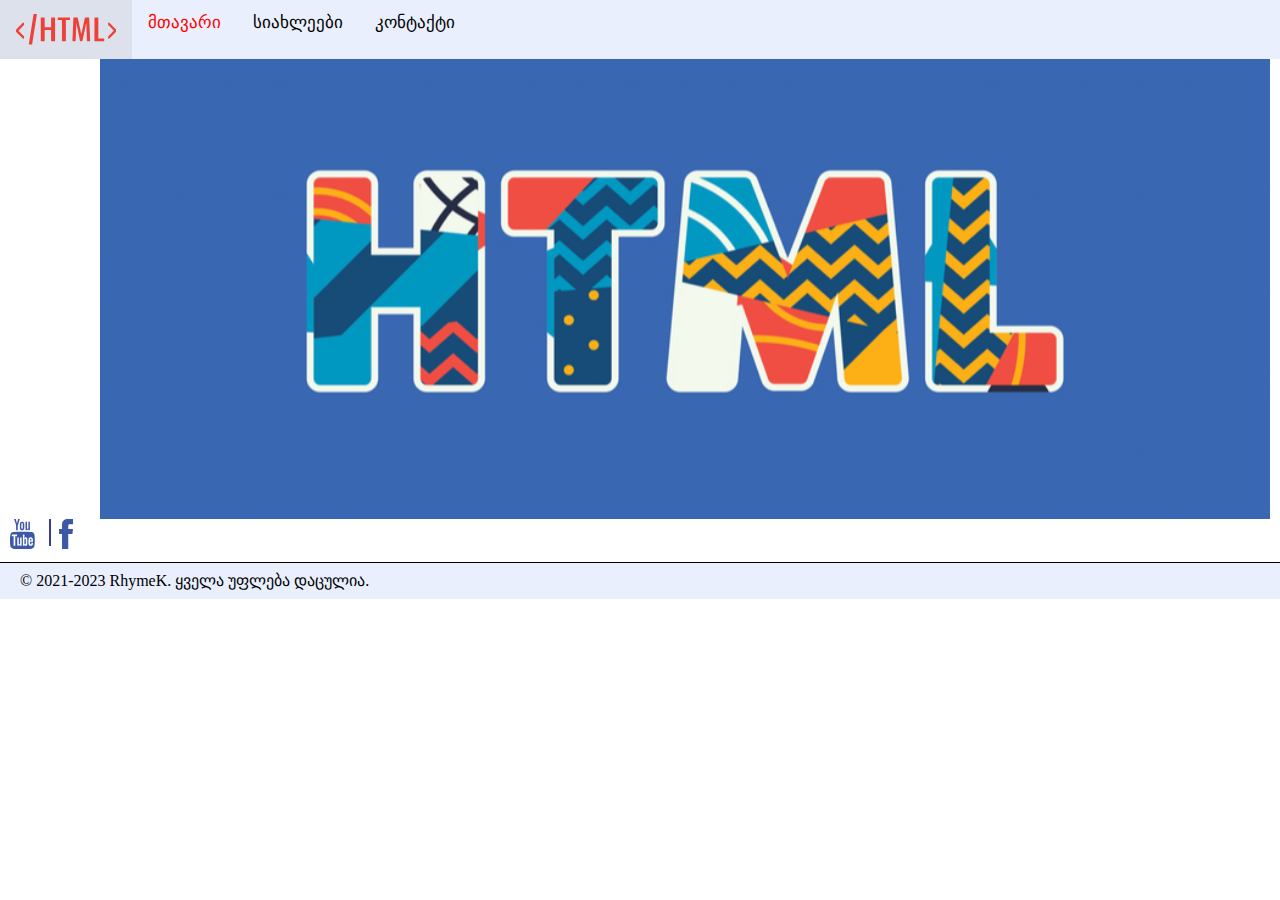
<file: index.html>
<!docktype html>
<html>
    <title>Home Work 3</title>
    <link rel="stylesheet" href="css/reset.css">
    <link rel=" stylesheet" href="css/style.css">
    <link rel="stylesheet" href="pages/news/news.html">
    <link rel="stylesheet" href="pages/contact/contact.html">
    <body>
            <div class="header-line"><a href="index.html"><svg xmlns="http://www.w3.org/2000/svg" width="100.181" height="30.574" viewBox="30 30 100.181 30.574"> data-name="Group 5"><path d="M37.44 54.765c-.102 0-.255-.051-.51-.204l-5.809-5.605c-.306-.255-.51-.459-.611-.612a2.167 2.167 0 0 1-.357-.509 1.412 1.412 0 0 1-.153-.663v-.815c0-.255.051-.458.153-.662.153-.204.255-.408.357-.51l.611-.611 5.758-5.758a.862.862 0 0 1 .51-.153c.204 0 .356.051.509.203.102.153.204.306.204.51V40.548c0 .102-.051.153-.051.204a.387.387 0 0 1-.102.204c-.051.102-.102.153-.102.153 0 .051-.051.102-.153.203l-.152.153s-.102.051-.204.204c-.102.102-.204.153-.204.204L32.65 46.51c-.102.102-.204.204-.204.306 0 .102.051.204.204.306l4.484 4.433c.051.051.102.102.204.153.102.102.153.152.204.152l.152.153.153.153c.051.051.051.102.102.153.051.051.051.153.102.204 0 .051.051.153.051.204v1.274a.653.653 0 0 1-.204.509c-.153.204-.305.255-.458.255Z" fill="#ee4036" fill-rule="evenodd" data-name="Path 12"/><path d="M43.045 60.574c-.102 0-.204-.153-.204-.408v-.152l4.688-29.403c.102-.407.204-.611.357-.611h2.752c.152 0 .203.153.203.408v.153l-4.688 29.402c-.102.407-.203.611-.356.611h-2.752Z" fill="#ee4036" fill-rule="evenodd" data-name="Path 13"/><path d="M55.275 57.16c-.204 0-.306-.051-.408-.153-.102-.102-.102-.306-.102-.611V34.229c0-.305.051-.56.102-.611.102-.102.204-.153.408-.153h2.904c.204 0 .306.051.408.153.102.102.102.306.102.611v8.765c0 .102 0 .204.051.255.051.102.102.102.153.102h5.962c.05 0 .101-.051.152-.102.051-.102.102-.153.102-.255v-8.765c0-.305.051-.509.153-.611.102-.102.204-.153.408-.153h2.955c.153 0 .306.051.357.153.102.102.102.306.102.611v22.167c0 .305-.051.56-.102.611a.463.463 0 0 1-.357.153H65.67c-.102 0-.204 0-.255-.051l-.204-.204a1.278 1.278 0 0 1-.102-.509v-10.09c0-.255-.051-.356-.204-.356h-6.012c-.153 0-.204.101-.204.356v10.09c0 .305-.051.509-.153.611-.102.102-.204.153-.408.153h-2.853Z" fill="#ee4036" fill-rule="evenodd" data-name="Path 14"/><path d="M76.473 57.16c-.153 0-.306-.051-.357-.153-.102-.102-.153-.306-.153-.611V36.522c0-.254-.051-.407-.204-.407h-3.771c-.05 0-.101-.051-.152-.153-.051-.102-.051-.255-.051-.459v-1.325c0-.305.051-.509.102-.56.101-.102.203-.153.407-.153h11.262c.153 0 .305.051.356.153.102.102.102.306.102.56v1.325c0 .255-.051.459-.102.51-.051.051-.203.102-.407.102h-3.414c-.153 0-.204.153-.204.407v19.874c0 .305-.051.56-.153.662-.102.102-.204.153-.408.153h-2.853v-.051Z" fill="#ee4036" fill-rule="evenodd" data-name="Path 15"/><path d="M86.919 57.16c-.306 0-.459-.255-.459-.815v-.102l.917-21.912c0-.611.204-.917.51-.917h3.159c.204 0 .357.051.51.153.153.102.255.306.306.611l3.363 15.593c0 .051.051.102.051.102h.102c.051 0 .051-.051.051-.102l3.363-15.491c.102-.509.356-.815.764-.815h3.21c.306 0 .459.357.459.917l.917 21.912v.102c0 .509-.153.815-.509.815h-2.191c-.306 0-.51-.306-.51-.866l-.612-17.02c0-.051 0-.102-.05-.102-.051 0-.051 0-.102.051L96.55 56.396c-.102.509-.357.815-.663.815h-1.274c-.305 0-.56-.255-.662-.815l-3.516-17.02c0-.051-.051-.102-.102-.051v.102l-.663 16.867c0 .611-.152.866-.458.866h-2.293Z" fill="#ee4036" fill-rule="evenodd" data-name="Path 16"/><path d="M108.932 57.16c-.153 0-.306-.051-.356-.153-.102-.102-.102-.306-.102-.611V34.229c0-.305.051-.56.102-.611a.46.46 0 0 1 .356-.153h2.956c.153 0 .305.051.356.153.102.102.102.306.102.611v19.976c0 .254.102.356.255.356h5.198c.153 0 .305.051.356.102.102.102.102.255.102.51v1.325c0 .254-.051.458-.102.56-.102.102-.203.102-.356.102h-8.867Z" fill="#ee4036" fill-rule="evenodd" data-name="Path 17"/><path d="M122.843 54.765c-.203 0-.356-.051-.458-.204-.102-.153-.204-.306-.204-.509v-1.121c0-.051 0-.153.051-.204 0-.051.051-.102.051-.153.051-.051.051-.102.051-.153 0-.051.051-.102.102-.153.051-.051.102-.102.102-.153 0-.051.051-.051.102-.153l.152-.152c.051 0 .102-.051.153-.153.102-.051.153-.102.153-.153l4.484-4.586c.102-.102.153-.204.153-.306 0-.102-.051-.204-.204-.306l-4.433-4.433c-.051-.051-.102-.102-.255-.204-.101-.102-.203-.153-.203-.204l-.153-.153c-.102-.101-.153-.152-.153-.203 0-.051-.051-.102-.102-.204s-.051-.153-.102-.255V39.274c0-.204.051-.357.204-.509a.646.646 0 0 1 .458-.204c.153 0 .306.051.51.204l5.809 5.656.612.611c.102.102.203.255.305.459.102.204.153.459.153.662V47.223c0 .051-.051.153-.051.204-.051.102-.051.153-.051.204 0 .051-.051.102-.102.204a.631.631 0 0 1-.102.153s-.05.102-.152.204l-.153.152-.204.204c-.102.102-.204.153-.204.204l-5.758 5.758c-.255.204-.408.255-.561.255Z" fill="#ee4036" fill-rule="evenodd" data-name="Path 18"/></svg></a>
        <ul>
            <a href="index.html"><li class="header" style="color: red;">მთავარი</li></a>
            <a href="pages/news/news.html"><li class="header">სიახლეები</li></a>
            <a href="pages/contact/contact.html"><li class="header">კონტაქტი</li></a>
        </ul>   
    </div>  
    <div class="banner"><img src="images/banner.png" alt=""></div> 
    <div> 
    <a href="https://www.youtube.com/"target="_blank" class="social-icons" title="youtube"><svg xmlns="http://www.w3.org/2000/svg" width="24.812" height="30" viewBox="1969.327 1070.286 24.812 30"><path d="M1985.139 1094.647v-3.542c0-.752-.218-1.128-.654-1.128-.256 0-.504.121-.745.361v5.053c.241.241.489.361.745.361.436 0 .654-.369.654-1.105Zm4.15-2.752h1.489v-.767c0-.767-.248-1.15-.745-1.15-.496 0-.744.383-.744 1.15v.767Zm-12.88-6v1.579h-1.804v9.541h-1.669v-9.541h-1.76v-1.579h5.233Zm4.534 2.842v8.278h-1.511v-.902c-.587.676-1.158 1.015-1.714 1.015-.497 0-.812-.211-.948-.632-.09-.24-.135-.646-.135-1.218v-6.54h1.489v6.089c0 .361.007.556.022.587.015.225.128.338.339.338.3 0 .616-.233.947-.699v-6.316h1.511Zm5.684 2.504v3.293c0 .782-.052 1.331-.157 1.646-.181.632-.579.948-1.196.948-.526 0-1.038-.308-1.534-.925v.812h-1.511v-11.12h1.511v3.631c.48-.601.993-.902 1.534-.902.617 0 1.015.316 1.196.947.105.316.157.873.157 1.67Zm5.662 2.909v.203c0 .436-.015.76-.045.97a2.128 2.128 0 0 1-.338.903c-.406.601-1.008.902-1.805.902-.782 0-1.391-.286-1.827-.857-.316-.406-.474-1.053-.474-1.94v-2.91c0-.887.151-1.534.451-1.94.437-.571 1.038-.857 1.805-.857.767 0 1.353.286 1.759.857.316.421.474 1.068.474 1.94v1.714h-3v1.467c0 .766.256 1.15.767 1.15.361 0 .586-.196.677-.587a5.11 5.11 0 0 0 .022-.53v-.485h1.534Zm-10.173-18.586v3.519c0 .767-.24 1.15-.722 1.15-.481 0-.721-.383-.721-1.15v-3.519c0-.782.24-1.173.721-1.173.482 0 .722.391.722 1.173Zm12.023 16.083c0-2.662-.143-4.617-.429-5.865a3.085 3.085 0 0 0-.97-1.658 3.04 3.04 0 0 0-1.714-.778c-2.045-.226-5.143-.338-9.293-.338-4.136 0-7.226.112-9.271.338a3.01 3.01 0 0 0-1.726.778 3.118 3.118 0 0 0-.958 1.658c-.3 1.308-.451 3.263-.451 5.865 0 2.646.15 4.601.451 5.864.15.647.47 1.196.958 1.647a2.96 2.96 0 0 0 1.703.789c2.061.226 5.158.339 9.294.339 4.135 0 7.233-.113 9.293-.339a2.958 2.958 0 0 0 1.703-.789c.489-.451.808-1 .959-1.647.3-1.263.451-3.218.451-5.864Zm-17.03-14.685 2.03-6.676h-1.692l-1.15 4.398-1.196-4.398h-1.759l.541 1.556.519 1.557c.526 1.548.872 2.736 1.037 3.563v4.534h1.67v-4.534Zm6.518 1.827v-2.932c0-.872-.157-1.526-.473-1.962-.436-.572-1.023-.857-1.76-.857-.767 0-1.353.285-1.759.857-.316.436-.474 1.09-.474 1.962v2.932c0 .873.158 1.527.474 1.963.406.571.992.857 1.759.857.737 0 1.324-.286 1.76-.857.316-.406.473-1.06.473-1.963Zm4.083 2.707h1.51v-8.346h-1.51v6.384c-.331.466-.647.699-.947.699-.226 0-.346-.12-.361-.361-.015-.03-.023-.225-.023-.586v-6.136h-1.511v6.609c0 .557.045.97.135 1.241.166.406.489.609.97.609.542 0 1.121-.338 1.737-1.015v.902Z" fill="#3d58a6" fill-rule="evenodd" data-name="Path 27"/></svg></a>
    <a class="line"></a>
    <a href="https://www.facebook.com/"target="_blank" class="social-icons" title="facebook"><svg xmlns="http://www.w3.org/2000/svg" width="14.003" height="30.001" viewBox="1889.534 1070.285 14.003 30.001"><path d="M1894.149 1071.831c1.17-1.114 2.834-1.49 4.403-1.537 1.66-.015 3.32-.006 4.98-.005.006 1.751.007 3.503-.001 5.254-1.073-.001-2.146.003-3.219-.001-.68-.043-1.379.473-1.503 1.147-.016 1.172-.006 2.345-.005 3.516 1.574.007 3.147-.001 4.721.004-.116 1.696-.326 3.383-.572 5.064-1.39.013-2.781-.001-4.171.007-.012 5 .007 10-.01 15-2.064.008-4.13-.004-6.194.006-.04-5.001.003-10.004-.022-15.005-1.007-.011-2.015.007-3.022-.009.004-1.68.002-3.361.002-5.042 1.007-.012 2.014.003 3.02-.007.031-1.634-.03-3.27.032-4.903.101-1.293.594-2.596 1.561-3.489Z" fill="#3d58a6" fill-rule="evenodd" data-name="Path 26"/></svg></a>
</div>
<footer>

    &copy; 2021-2023 RhymeK. ყველა უფლება დაცულია.
</footer>    
</body>
</html>
</file>
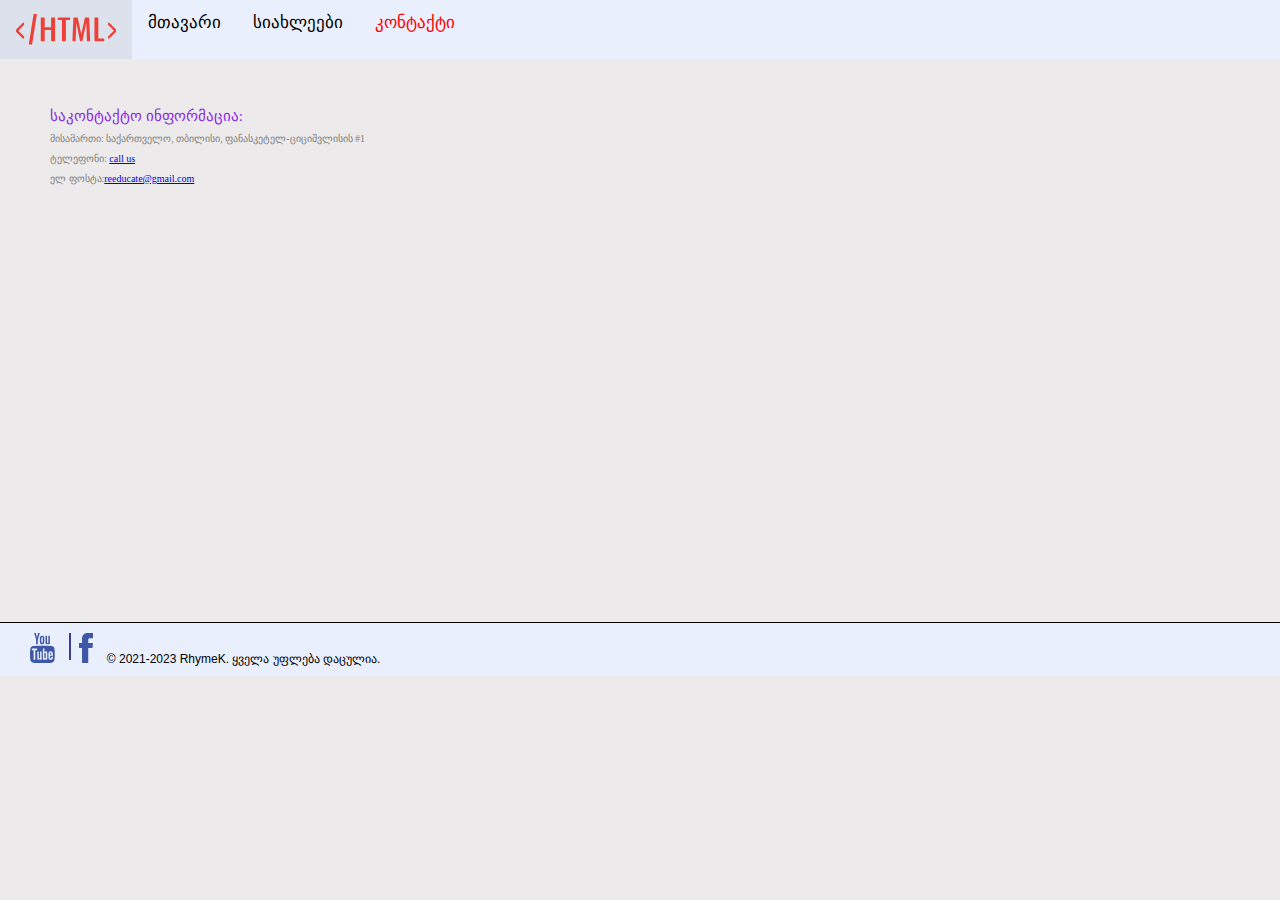
<file: pages/contact/contact.html>
<!docktype html>
<html>
    <title>Home Work 3 - news</title>
    <link rel="stylesheet" href="../../css/reset.css">
    <link rel=" stylesheet" href="css/contact.css">
    <body style="background-color: rgb(236, 234, 234);">
            <div class="header-line"><a href="../../index.html"><svg xmlns="http://www.w3.org/2000/svg" width="100.181" height="30.574" viewBox="30 30 100.181 30.574"> data-name="Group 5"><path d="M37.44 54.765c-.102 0-.255-.051-.51-.204l-5.809-5.605c-.306-.255-.51-.459-.611-.612a2.167 2.167 0 0 1-.357-.509 1.412 1.412 0 0 1-.153-.663v-.815c0-.255.051-.458.153-.662.153-.204.255-.408.357-.51l.611-.611 5.758-5.758a.862.862 0 0 1 .51-.153c.204 0 .356.051.509.203.102.153.204.306.204.51V40.548c0 .102-.051.153-.051.204a.387.387 0 0 1-.102.204c-.051.102-.102.153-.102.153 0 .051-.051.102-.153.203l-.152.153s-.102.051-.204.204c-.102.102-.204.153-.204.204L32.65 46.51c-.102.102-.204.204-.204.306 0 .102.051.204.204.306l4.484 4.433c.051.051.102.102.204.153.102.102.153.152.204.152l.152.153.153.153c.051.051.051.102.102.153.051.051.051.153.102.204 0 .051.051.153.051.204v1.274a.653.653 0 0 1-.204.509c-.153.204-.305.255-.458.255Z" fill="#ee4036" fill-rule="evenodd" data-name="Path 12"/><path d="M43.045 60.574c-.102 0-.204-.153-.204-.408v-.152l4.688-29.403c.102-.407.204-.611.357-.611h2.752c.152 0 .203.153.203.408v.153l-4.688 29.402c-.102.407-.203.611-.356.611h-2.752Z" fill="#ee4036" fill-rule="evenodd" data-name="Path 13"/><path d="M55.275 57.16c-.204 0-.306-.051-.408-.153-.102-.102-.102-.306-.102-.611V34.229c0-.305.051-.56.102-.611.102-.102.204-.153.408-.153h2.904c.204 0 .306.051.408.153.102.102.102.306.102.611v8.765c0 .102 0 .204.051.255.051.102.102.102.153.102h5.962c.05 0 .101-.051.152-.102.051-.102.102-.153.102-.255v-8.765c0-.305.051-.509.153-.611.102-.102.204-.153.408-.153h2.955c.153 0 .306.051.357.153.102.102.102.306.102.611v22.167c0 .305-.051.56-.102.611a.463.463 0 0 1-.357.153H65.67c-.102 0-.204 0-.255-.051l-.204-.204a1.278 1.278 0 0 1-.102-.509v-10.09c0-.255-.051-.356-.204-.356h-6.012c-.153 0-.204.101-.204.356v10.09c0 .305-.051.509-.153.611-.102.102-.204.153-.408.153h-2.853Z" fill="#ee4036" fill-rule="evenodd" data-name="Path 14"/><path d="M76.473 57.16c-.153 0-.306-.051-.357-.153-.102-.102-.153-.306-.153-.611V36.522c0-.254-.051-.407-.204-.407h-3.771c-.05 0-.101-.051-.152-.153-.051-.102-.051-.255-.051-.459v-1.325c0-.305.051-.509.102-.56.101-.102.203-.153.407-.153h11.262c.153 0 .305.051.356.153.102.102.102.306.102.56v1.325c0 .255-.051.459-.102.51-.051.051-.203.102-.407.102h-3.414c-.153 0-.204.153-.204.407v19.874c0 .305-.051.56-.153.662-.102.102-.204.153-.408.153h-2.853v-.051Z" fill="#ee4036" fill-rule="evenodd" data-name="Path 15"/><path d="M86.919 57.16c-.306 0-.459-.255-.459-.815v-.102l.917-21.912c0-.611.204-.917.51-.917h3.159c.204 0 .357.051.51.153.153.102.255.306.306.611l3.363 15.593c0 .051.051.102.051.102h.102c.051 0 .051-.051.051-.102l3.363-15.491c.102-.509.356-.815.764-.815h3.21c.306 0 .459.357.459.917l.917 21.912v.102c0 .509-.153.815-.509.815h-2.191c-.306 0-.51-.306-.51-.866l-.612-17.02c0-.051 0-.102-.05-.102-.051 0-.051 0-.102.051L96.55 56.396c-.102.509-.357.815-.663.815h-1.274c-.305 0-.56-.255-.662-.815l-3.516-17.02c0-.051-.051-.102-.102-.051v.102l-.663 16.867c0 .611-.152.866-.458.866h-2.293Z" fill="#ee4036" fill-rule="evenodd" data-name="Path 16"/><path d="M108.932 57.16c-.153 0-.306-.051-.356-.153-.102-.102-.102-.306-.102-.611V34.229c0-.305.051-.56.102-.611a.46.46 0 0 1 .356-.153h2.956c.153 0 .305.051.356.153.102.102.102.306.102.611v19.976c0 .254.102.356.255.356h5.198c.153 0 .305.051.356.102.102.102.102.255.102.51v1.325c0 .254-.051.458-.102.56-.102.102-.203.102-.356.102h-8.867Z" fill="#ee4036" fill-rule="evenodd" data-name="Path 17"/><path d="M122.843 54.765c-.203 0-.356-.051-.458-.204-.102-.153-.204-.306-.204-.509v-1.121c0-.051 0-.153.051-.204 0-.051.051-.102.051-.153.051-.051.051-.102.051-.153 0-.051.051-.102.102-.153.051-.051.102-.102.102-.153 0-.051.051-.051.102-.153l.152-.152c.051 0 .102-.051.153-.153.102-.051.153-.102.153-.153l4.484-4.586c.102-.102.153-.204.153-.306 0-.102-.051-.204-.204-.306l-4.433-4.433c-.051-.051-.102-.102-.255-.204-.101-.102-.203-.153-.203-.204l-.153-.153c-.102-.101-.153-.152-.153-.203 0-.051-.051-.102-.102-.204s-.051-.153-.102-.255V39.274c0-.204.051-.357.204-.509a.646.646 0 0 1 .458-.204c.153 0 .306.051.51.204l5.809 5.656.612.611c.102.102.203.255.305.459.102.204.153.459.153.662V47.223c0 .051-.051.153-.051.204-.051.102-.051.153-.051.204 0 .051-.051.102-.102.204a.631.631 0 0 1-.102.153s-.05.102-.152.204l-.153.152-.204.204c-.102.102-.204.153-.204.204l-5.758 5.758c-.255.204-.408.255-.561.255Z" fill="#ee4036" fill-rule="evenodd" data-name="Path 18"/></svg></a>
        <ul>
            <a href="../../index.html"><li class="header">მთავარი</li></a>
            <a href="../news/news.html"><li class="header">სიახლეები</li></a>
            <a href="#"><li class="header" style="color: red;">კონტაქტი</li></a>
        </ul></div>  
    <div class="contact-details" >
        <p style="color: blueviolet; font-size: 15px;" class="contact-lines">საკონტაქტო ინფორმაცია:</p>
        <p style="color: gray; font-size: 10px;" class="contact-lines">მისამართი: <span>საქართველო, თბილისი, ფანასკეტელ-ციციშვლისის #1</span></p>
        <p style="color: gray; font-size: 10px;" class="contact-lines">ტელეფონი: <a href="tel:+995322272727">call us</a></p>
        <p style="color: gray; font-size: 10px;" class="contact-lines">ელ ფოსტა:<a href="mailto:reeducate@gmail.com">reeducate@gmail.com</a></p>
    
    </div>

       <iframe  class="map" src="https://www.google.com/maps/embed?pb=!1m18!1m12!1m3!1d2978.106502501596!2d44.76360754666446!3d41.71822062101245!2m3!1f0!2f0!3f0!3m2!1i1024!2i768!4f13.1!3m3!1m2!1s0x404473242f9682bf%3A0xb9c203edb3139b89!2sZaza%20Panaskertel-Tsitsishvili%20St%2C%20T&#39;bilisi!5e0!3m2!1sen!2sge!4v1696425592022!5m2!1sen!2sge" width="600" height="450" style="border:0;" allowfullscreen="" loading="lazy" referrerpolicy="no-referrer-when-downgrade" >
    </iframe>

        <footer>
 <a href="https://www.youtube.com/"target="_blank" class="social-icons" title="youtube"><svg xmlns="http://www.w3.org/2000/svg" width="24.812" height="30" viewBox="1969.327 1070.286 24.812 30"><path d="M1985.139 1094.647v-3.542c0-.752-.218-1.128-.654-1.128-.256 0-.504.121-.745.361v5.053c.241.241.489.361.745.361.436 0 .654-.369.654-1.105Zm4.15-2.752h1.489v-.767c0-.767-.248-1.15-.745-1.15-.496 0-.744.383-.744 1.15v.767Zm-12.88-6v1.579h-1.804v9.541h-1.669v-9.541h-1.76v-1.579h5.233Zm4.534 2.842v8.278h-1.511v-.902c-.587.676-1.158 1.015-1.714 1.015-.497 0-.812-.211-.948-.632-.09-.24-.135-.646-.135-1.218v-6.54h1.489v6.089c0 .361.007.556.022.587.015.225.128.338.339.338.3 0 .616-.233.947-.699v-6.316h1.511Zm5.684 2.504v3.293c0 .782-.052 1.331-.157 1.646-.181.632-.579.948-1.196.948-.526 0-1.038-.308-1.534-.925v.812h-1.511v-11.12h1.511v3.631c.48-.601.993-.902 1.534-.902.617 0 1.015.316 1.196.947.105.316.157.873.157 1.67Zm5.662 2.909v.203c0 .436-.015.76-.045.97a2.128 2.128 0 0 1-.338.903c-.406.601-1.008.902-1.805.902-.782 0-1.391-.286-1.827-.857-.316-.406-.474-1.053-.474-1.94v-2.91c0-.887.151-1.534.451-1.94.437-.571 1.038-.857 1.805-.857.767 0 1.353.286 1.759.857.316.421.474 1.068.474 1.94v1.714h-3v1.467c0 .766.256 1.15.767 1.15.361 0 .586-.196.677-.587a5.11 5.11 0 0 0 .022-.53v-.485h1.534Zm-10.173-18.586v3.519c0 .767-.24 1.15-.722 1.15-.481 0-.721-.383-.721-1.15v-3.519c0-.782.24-1.173.721-1.173.482 0 .722.391.722 1.173Zm12.023 16.083c0-2.662-.143-4.617-.429-5.865a3.085 3.085 0 0 0-.97-1.658 3.04 3.04 0 0 0-1.714-.778c-2.045-.226-5.143-.338-9.293-.338-4.136 0-7.226.112-9.271.338a3.01 3.01 0 0 0-1.726.778 3.118 3.118 0 0 0-.958 1.658c-.3 1.308-.451 3.263-.451 5.865 0 2.646.15 4.601.451 5.864.15.647.47 1.196.958 1.647a2.96 2.96 0 0 0 1.703.789c2.061.226 5.158.339 9.294.339 4.135 0 7.233-.113 9.293-.339a2.958 2.958 0 0 0 1.703-.789c.489-.451.808-1 .959-1.647.3-1.263.451-3.218.451-5.864Zm-17.03-14.685 2.03-6.676h-1.692l-1.15 4.398-1.196-4.398h-1.759l.541 1.556.519 1.557c.526 1.548.872 2.736 1.037 3.563v4.534h1.67v-4.534Zm6.518 1.827v-2.932c0-.872-.157-1.526-.473-1.962-.436-.572-1.023-.857-1.76-.857-.767 0-1.353.285-1.759.857-.316.436-.474 1.09-.474 1.962v2.932c0 .873.158 1.527.474 1.963.406.571.992.857 1.759.857.737 0 1.324-.286 1.76-.857.316-.406.473-1.06.473-1.963Zm4.083 2.707h1.51v-8.346h-1.51v6.384c-.331.466-.647.699-.947.699-.226 0-.346-.12-.361-.361-.015-.03-.023-.225-.023-.586v-6.136h-1.511v6.609c0 .557.045.97.135 1.241.166.406.489.609.97.609.542 0 1.121-.338 1.737-1.015v.902Z" fill="#3d58a6" fill-rule="evenodd" data-name="Path 27"/></svg></a>
    <a class="line"></a>
    <a href="https://www.facebook.com/"target="_blank" class="social-icons" title="facebook"><svg xmlns="http://www.w3.org/2000/svg" width="14.003" height="30.001" viewBox="1889.534 1070.285 14.003 30.001"><path d="M1894.149 1071.831c1.17-1.114 2.834-1.49 4.403-1.537 1.66-.015 3.32-.006 4.98-.005.006 1.751.007 3.503-.001 5.254-1.073-.001-2.146.003-3.219-.001-.68-.043-1.379.473-1.503 1.147-.016 1.172-.006 2.345-.005 3.516 1.574.007 3.147-.001 4.721.004-.116 1.696-.326 3.383-.572 5.064-1.39.013-2.781-.001-4.171.007-.012 5 .007 10-.01 15-2.064.008-4.13-.004-6.194.006-.04-5.001.003-10.004-.022-15.005-1.007-.011-2.015.007-3.022-.009.004-1.68.002-3.361.002-5.042 1.007-.012 2.014.003 3.02-.007.031-1.634-.03-3.27.032-4.903.101-1.293.594-2.596 1.561-3.489Z" fill="#3d58a6" fill-rule="evenodd" data-name="Path 26"/></svg></a>
     <div style="font-size: 12px; font-family: 'Gill Sans', 'Gill Sans MT', Calibri, 'Trebuchet MS', sans-serif; display: inline-block; margin-bottom: 0px;"> &copy; 2021-2023 RhymeK. ყველა უფლება დაცულია.</div>
</footer>    
</body>
</html>
</file>
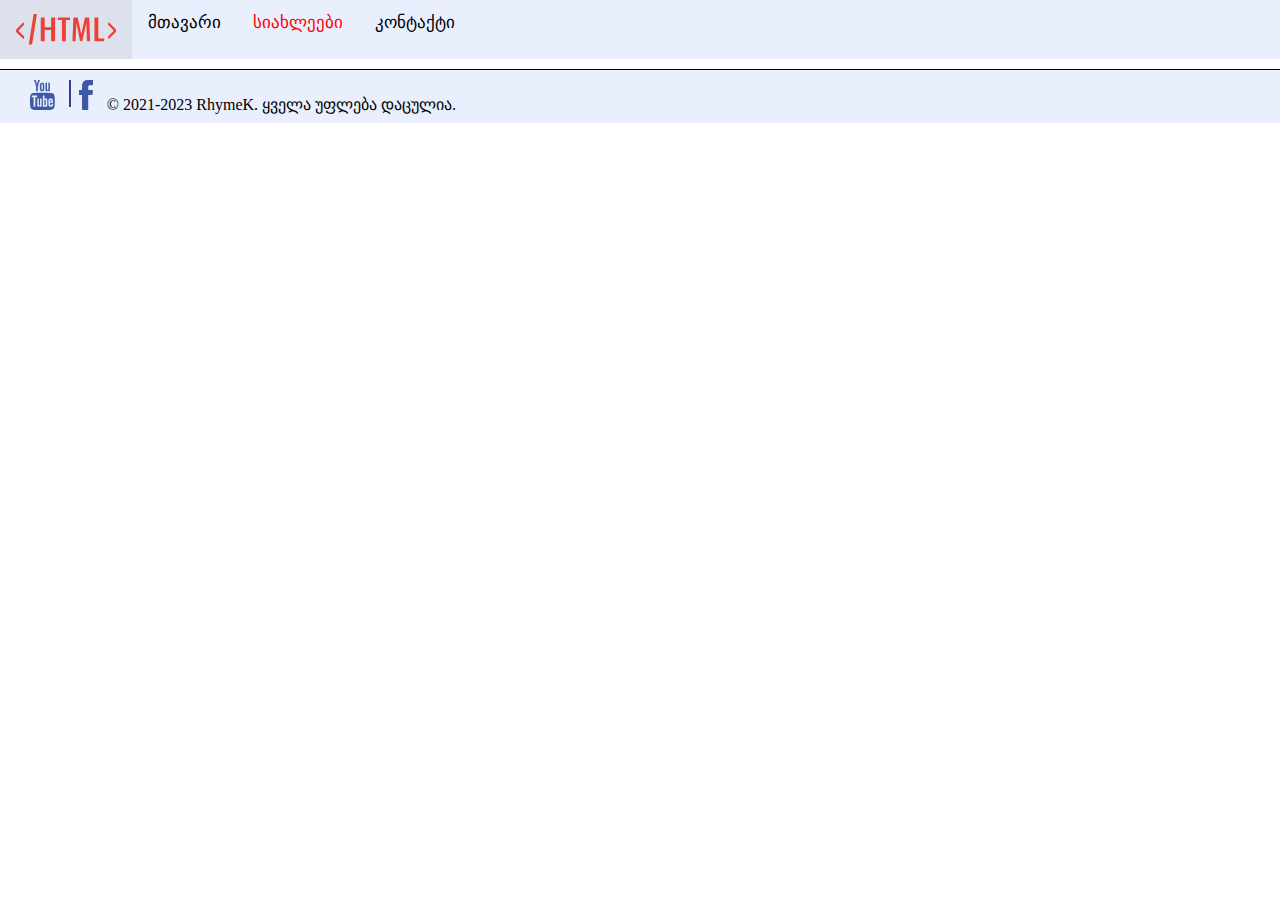
<file: pages/news/news.html>
<!docktype html>
<html>
    <title>Home Work 3 - news</title>
    <link rel="stylesheet" href="../../css/reset.css">
    <link rel=" stylesheet" href="css/news.css">
    <body>
            <div class="header-line"><a href="../../index.html"><svg xmlns="http://www.w3.org/2000/svg" width="100.181" height="30.574" viewBox="30 30 100.181 30.574"> data-name="Group 5"><path d="M37.44 54.765c-.102 0-.255-.051-.51-.204l-5.809-5.605c-.306-.255-.51-.459-.611-.612a2.167 2.167 0 0 1-.357-.509 1.412 1.412 0 0 1-.153-.663v-.815c0-.255.051-.458.153-.662.153-.204.255-.408.357-.51l.611-.611 5.758-5.758a.862.862 0 0 1 .51-.153c.204 0 .356.051.509.203.102.153.204.306.204.51V40.548c0 .102-.051.153-.051.204a.387.387 0 0 1-.102.204c-.051.102-.102.153-.102.153 0 .051-.051.102-.153.203l-.152.153s-.102.051-.204.204c-.102.102-.204.153-.204.204L32.65 46.51c-.102.102-.204.204-.204.306 0 .102.051.204.204.306l4.484 4.433c.051.051.102.102.204.153.102.102.153.152.204.152l.152.153.153.153c.051.051.051.102.102.153.051.051.051.153.102.204 0 .051.051.153.051.204v1.274a.653.653 0 0 1-.204.509c-.153.204-.305.255-.458.255Z" fill="#ee4036" fill-rule="evenodd" data-name="Path 12"/><path d="M43.045 60.574c-.102 0-.204-.153-.204-.408v-.152l4.688-29.403c.102-.407.204-.611.357-.611h2.752c.152 0 .203.153.203.408v.153l-4.688 29.402c-.102.407-.203.611-.356.611h-2.752Z" fill="#ee4036" fill-rule="evenodd" data-name="Path 13"/><path d="M55.275 57.16c-.204 0-.306-.051-.408-.153-.102-.102-.102-.306-.102-.611V34.229c0-.305.051-.56.102-.611.102-.102.204-.153.408-.153h2.904c.204 0 .306.051.408.153.102.102.102.306.102.611v8.765c0 .102 0 .204.051.255.051.102.102.102.153.102h5.962c.05 0 .101-.051.152-.102.051-.102.102-.153.102-.255v-8.765c0-.305.051-.509.153-.611.102-.102.204-.153.408-.153h2.955c.153 0 .306.051.357.153.102.102.102.306.102.611v22.167c0 .305-.051.56-.102.611a.463.463 0 0 1-.357.153H65.67c-.102 0-.204 0-.255-.051l-.204-.204a1.278 1.278 0 0 1-.102-.509v-10.09c0-.255-.051-.356-.204-.356h-6.012c-.153 0-.204.101-.204.356v10.09c0 .305-.051.509-.153.611-.102.102-.204.153-.408.153h-2.853Z" fill="#ee4036" fill-rule="evenodd" data-name="Path 14"/><path d="M76.473 57.16c-.153 0-.306-.051-.357-.153-.102-.102-.153-.306-.153-.611V36.522c0-.254-.051-.407-.204-.407h-3.771c-.05 0-.101-.051-.152-.153-.051-.102-.051-.255-.051-.459v-1.325c0-.305.051-.509.102-.56.101-.102.203-.153.407-.153h11.262c.153 0 .305.051.356.153.102.102.102.306.102.56v1.325c0 .255-.051.459-.102.51-.051.051-.203.102-.407.102h-3.414c-.153 0-.204.153-.204.407v19.874c0 .305-.051.56-.153.662-.102.102-.204.153-.408.153h-2.853v-.051Z" fill="#ee4036" fill-rule="evenodd" data-name="Path 15"/><path d="M86.919 57.16c-.306 0-.459-.255-.459-.815v-.102l.917-21.912c0-.611.204-.917.51-.917h3.159c.204 0 .357.051.51.153.153.102.255.306.306.611l3.363 15.593c0 .051.051.102.051.102h.102c.051 0 .051-.051.051-.102l3.363-15.491c.102-.509.356-.815.764-.815h3.21c.306 0 .459.357.459.917l.917 21.912v.102c0 .509-.153.815-.509.815h-2.191c-.306 0-.51-.306-.51-.866l-.612-17.02c0-.051 0-.102-.05-.102-.051 0-.051 0-.102.051L96.55 56.396c-.102.509-.357.815-.663.815h-1.274c-.305 0-.56-.255-.662-.815l-3.516-17.02c0-.051-.051-.102-.102-.051v.102l-.663 16.867c0 .611-.152.866-.458.866h-2.293Z" fill="#ee4036" fill-rule="evenodd" data-name="Path 16"/><path d="M108.932 57.16c-.153 0-.306-.051-.356-.153-.102-.102-.102-.306-.102-.611V34.229c0-.305.051-.56.102-.611a.46.46 0 0 1 .356-.153h2.956c.153 0 .305.051.356.153.102.102.102.306.102.611v19.976c0 .254.102.356.255.356h5.198c.153 0 .305.051.356.102.102.102.102.255.102.51v1.325c0 .254-.051.458-.102.56-.102.102-.203.102-.356.102h-8.867Z" fill="#ee4036" fill-rule="evenodd" data-name="Path 17"/><path d="M122.843 54.765c-.203 0-.356-.051-.458-.204-.102-.153-.204-.306-.204-.509v-1.121c0-.051 0-.153.051-.204 0-.051.051-.102.051-.153.051-.051.051-.102.051-.153 0-.051.051-.102.102-.153.051-.051.102-.102.102-.153 0-.051.051-.051.102-.153l.152-.152c.051 0 .102-.051.153-.153.102-.051.153-.102.153-.153l4.484-4.586c.102-.102.153-.204.153-.306 0-.102-.051-.204-.204-.306l-4.433-4.433c-.051-.051-.102-.102-.255-.204-.101-.102-.203-.153-.203-.204l-.153-.153c-.102-.101-.153-.152-.153-.203 0-.051-.051-.102-.102-.204s-.051-.153-.102-.255V39.274c0-.204.051-.357.204-.509a.646.646 0 0 1 .458-.204c.153 0 .306.051.51.204l5.809 5.656.612.611c.102.102.203.255.305.459.102.204.153.459.153.662V47.223c0 .051-.051.153-.051.204-.051.102-.051.153-.051.204 0 .051-.051.102-.102.204a.631.631 0 0 1-.102.153s-.05.102-.152.204l-.153.152-.204.204c-.102.102-.204.153-.204.204l-5.758 5.758c-.255.204-.408.255-.561.255Z" fill="#ee4036" fill-rule="evenodd" data-name="Path 18"/></svg></a>
        <ul>
            <a href="../../index.html"><li class="header">მთავარი</li></a>
            <a href="#"><li class="header" style="color: red;">სიახლეები</li></a>
            <a href="../contact/contact.html"><li class="header">კონტაქტი</li></a>
        </ul></div>  
    <div class="article-1">

    </div> 
    <div class="article-2">

    </div>
    <div class="article-3">

    </div>
<footer>
 <a href="https://www.youtube.com/"target="_blank" class="social-icons" title="youtube"><svg xmlns="http://www.w3.org/2000/svg" width="24.812" height="30" viewBox="1969.327 1070.286 24.812 30"><path d="M1985.139 1094.647v-3.542c0-.752-.218-1.128-.654-1.128-.256 0-.504.121-.745.361v5.053c.241.241.489.361.745.361.436 0 .654-.369.654-1.105Zm4.15-2.752h1.489v-.767c0-.767-.248-1.15-.745-1.15-.496 0-.744.383-.744 1.15v.767Zm-12.88-6v1.579h-1.804v9.541h-1.669v-9.541h-1.76v-1.579h5.233Zm4.534 2.842v8.278h-1.511v-.902c-.587.676-1.158 1.015-1.714 1.015-.497 0-.812-.211-.948-.632-.09-.24-.135-.646-.135-1.218v-6.54h1.489v6.089c0 .361.007.556.022.587.015.225.128.338.339.338.3 0 .616-.233.947-.699v-6.316h1.511Zm5.684 2.504v3.293c0 .782-.052 1.331-.157 1.646-.181.632-.579.948-1.196.948-.526 0-1.038-.308-1.534-.925v.812h-1.511v-11.12h1.511v3.631c.48-.601.993-.902 1.534-.902.617 0 1.015.316 1.196.947.105.316.157.873.157 1.67Zm5.662 2.909v.203c0 .436-.015.76-.045.97a2.128 2.128 0 0 1-.338.903c-.406.601-1.008.902-1.805.902-.782 0-1.391-.286-1.827-.857-.316-.406-.474-1.053-.474-1.94v-2.91c0-.887.151-1.534.451-1.94.437-.571 1.038-.857 1.805-.857.767 0 1.353.286 1.759.857.316.421.474 1.068.474 1.94v1.714h-3v1.467c0 .766.256 1.15.767 1.15.361 0 .586-.196.677-.587a5.11 5.11 0 0 0 .022-.53v-.485h1.534Zm-10.173-18.586v3.519c0 .767-.24 1.15-.722 1.15-.481 0-.721-.383-.721-1.15v-3.519c0-.782.24-1.173.721-1.173.482 0 .722.391.722 1.173Zm12.023 16.083c0-2.662-.143-4.617-.429-5.865a3.085 3.085 0 0 0-.97-1.658 3.04 3.04 0 0 0-1.714-.778c-2.045-.226-5.143-.338-9.293-.338-4.136 0-7.226.112-9.271.338a3.01 3.01 0 0 0-1.726.778 3.118 3.118 0 0 0-.958 1.658c-.3 1.308-.451 3.263-.451 5.865 0 2.646.15 4.601.451 5.864.15.647.47 1.196.958 1.647a2.96 2.96 0 0 0 1.703.789c2.061.226 5.158.339 9.294.339 4.135 0 7.233-.113 9.293-.339a2.958 2.958 0 0 0 1.703-.789c.489-.451.808-1 .959-1.647.3-1.263.451-3.218.451-5.864Zm-17.03-14.685 2.03-6.676h-1.692l-1.15 4.398-1.196-4.398h-1.759l.541 1.556.519 1.557c.526 1.548.872 2.736 1.037 3.563v4.534h1.67v-4.534Zm6.518 1.827v-2.932c0-.872-.157-1.526-.473-1.962-.436-.572-1.023-.857-1.76-.857-.767 0-1.353.285-1.759.857-.316.436-.474 1.09-.474 1.962v2.932c0 .873.158 1.527.474 1.963.406.571.992.857 1.759.857.737 0 1.324-.286 1.76-.857.316-.406.473-1.06.473-1.963Zm4.083 2.707h1.51v-8.346h-1.51v6.384c-.331.466-.647.699-.947.699-.226 0-.346-.12-.361-.361-.015-.03-.023-.225-.023-.586v-6.136h-1.511v6.609c0 .557.045.97.135 1.241.166.406.489.609.97.609.542 0 1.121-.338 1.737-1.015v.902Z" fill="#3d58a6" fill-rule="evenodd" data-name="Path 27"/></svg></a>
    <a class="line"></a>
    <a href="https://www.facebook.com/"target="_blank" class="social-icons" title="facebook"><svg xmlns="http://www.w3.org/2000/svg" width="14.003" height="30.001" viewBox="1889.534 1070.285 14.003 30.001"><path d="M1894.149 1071.831c1.17-1.114 2.834-1.49 4.403-1.537 1.66-.015 3.32-.006 4.98-.005.006 1.751.007 3.503-.001 5.254-1.073-.001-2.146.003-3.219-.001-.68-.043-1.379.473-1.503 1.147-.016 1.172-.006 2.345-.005 3.516 1.574.007 3.147-.001 4.721.004-.116 1.696-.326 3.383-.572 5.064-1.39.013-2.781-.001-4.171.007-.012 5 .007 10-.01 15-2.064.008-4.13-.004-6.194.006-.04-5.001.003-10.004-.022-15.005-1.007-.011-2.015.007-3.022-.009.004-1.68.002-3.361.002-5.042 1.007-.012 2.014.003 3.02-.007.031-1.634-.03-3.27.032-4.903.101-1.293.594-2.596 1.561-3.489Z" fill="#3d58a6" fill-rule="evenodd" data-name="Path 26"/></svg></a>
    &copy; 2021-2023 RhymeK. ყველა უფლება დაცულია.
</footer>    
</body>
</html>
</file>
<file: css/style.css>
.header {display: inline-block; color: black; padding-bottom: 14;}
.header-line {background-color: #e9effd;}
.banner {margin: 0 100; display: inline-block;}
footer {background-color: #e9effd; border-top: 1px solid black; padding: 10 0 10 20; margin: 10 0 0 0;}
.line { 
position: absolute;
width: 0px;
height: 26.7px;
border-color: #363e97;
border-width: 1px;
border-style: solid;
background: #3d58a6;}
.social-icons {margin: 5 10 5 10;}

.header-line {
    overflow: hidden;
    background-color: #e9effd;
  }
  
  .header-line a {
    float: left;
    color: #f2f2f2;
    text-align: center;
    padding: 14px 16px;
    text-decoration: none;
    font-size: 17px;
  }
  
  .header-line a:hover {
    background-color: #dde1ec;
    color: rgb(0, 0, 0);
  }
  
.header-line a.header {background-color: aqua;}
</file>
<file: pages/contact/css/contact.css>
.header {display: inline-block; color: black; padding-bottom: 14;}
.header-line {background-color: #e9effd;}
.banner {margin: 0 100; display: inline-block;}
footer {background-color: #e9effd; border-top: 1px solid black; padding: 10 0 10 20; margin: 10 0 0 0;}
.line { 
position: absolute;
width: 0px;
height: 26.7px;
border-color: #363e97;
border-width: 1px;
border-style: solid;
background: #3d58a6;}
.social-icons {margin: 5 10 5 10;}

.header-line {
    overflow: hidden;
    background-color: #e9effd;
  }
  
  .header-line a {
    float: left;
    color: #f2f2f2;
    text-align: center;
    padding: 14px 16px;
    text-decoration: none;
    font-size: 17px;
  }
  
  .header-line a:hover {
    background-color: #dde1ec;
    color: rgb(0, 0, 0);
  }
  
.header-line a.header {background-color: aqua;}

.map {
  width: 850;
  height: 450;
margin-top: 50px;
display: inline-block;
margin-bottom: 50;
}
.contact-details {
  display: inline-block;
  margin: 50 50 0 50;
  vertical-align: top;
}
.contact-lines {
  margin-bottom: 10px;
}
</file>
<file: pages/news/css/news.css>
.header {display: inline-block; color: black; padding-bottom: 14;}
.header-line {background-color: #e9effd;}
.banner {margin: 0 100; display: inline-block;}
footer {background-color: #e9effd; border-top: 1px solid black; padding: 10 0 10 20; margin: 10 0 0 0;}
.line { 
position: absolute;
width: 0px;
height: 26.7px;
border-color: #363e97;
border-width: 1px;
border-style: solid;
background: #3d58a6;}
.social-icons {margin: 5 10 5 10;}

.header-line {
    overflow: hidden;
    background-color: #e9effd;
  }
  
  .header-line a {
    float: left;
    color: #f2f2f2;
    text-align: center;
    padding: 14px 16px;
    text-decoration: none;
    font-size: 17px;
  }
  
  .header-line a:hover {
    background-color: #dde1ec;
    color: rgb(0, 0, 0);
  }
  
.header-line a.header {background-color: aqua;}

.article-1 {

}

.article-2 { 

}

.article-3 {

}
</file>
